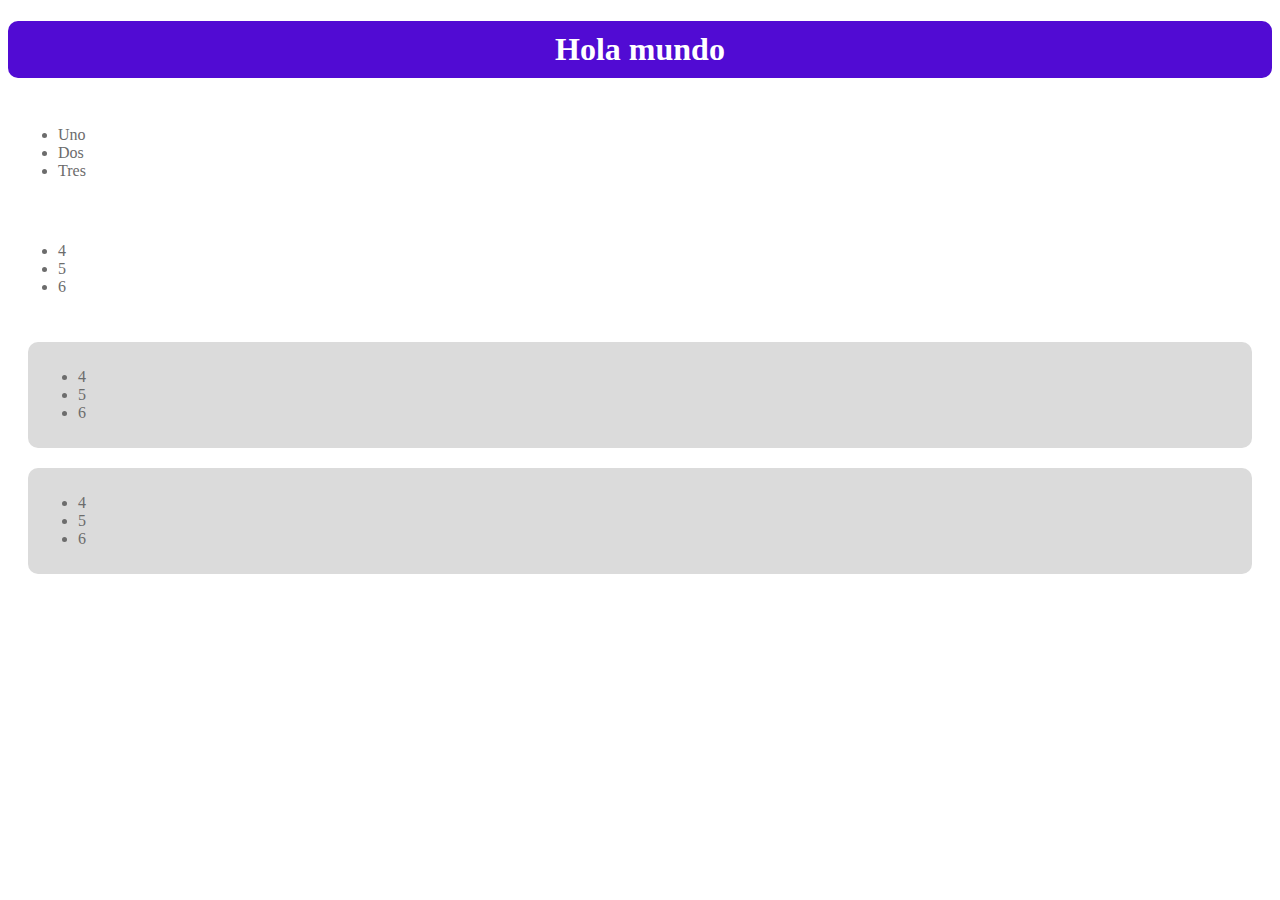
<file: index.html>
<!DOCTYPE html>
<html lang="en">
<head>
    <meta charset="UTF-8">
    <meta name="viewport" content="width=device-width, initial-scale=1.0">
    <link rel="stylesheet" href="css/style.css">
    <title>Document</title>
</head>
<body>
    <h1 class="uno">Hola mundo</h1>  
    <div class ="container">
    <div class ="dos">
        <ul>
            <li>Uno</li>
            <li>Dos</li>
            <li>Tres</li>
        </ul>
    </div>
    <div class ="dos">
        <ul>
            <li>4</li>
            <li>5</li>
            <li>6</li>
        </ul>
    </div>
    <div class ="container2">
    <div class ="tres">
        <ul>
            <li>4</li>
            <li>5</li>
            <li>6</li>
        </ul>
    </div>
    <div class ="tres">
        <ul>
            <li>4</li>
            <li>5</li>
            <li>6</li>
        </ul>
    </div></div>
</div>
    <!-- <script src="js/scripts.js"></script>-->
</body>
</html>
</file>
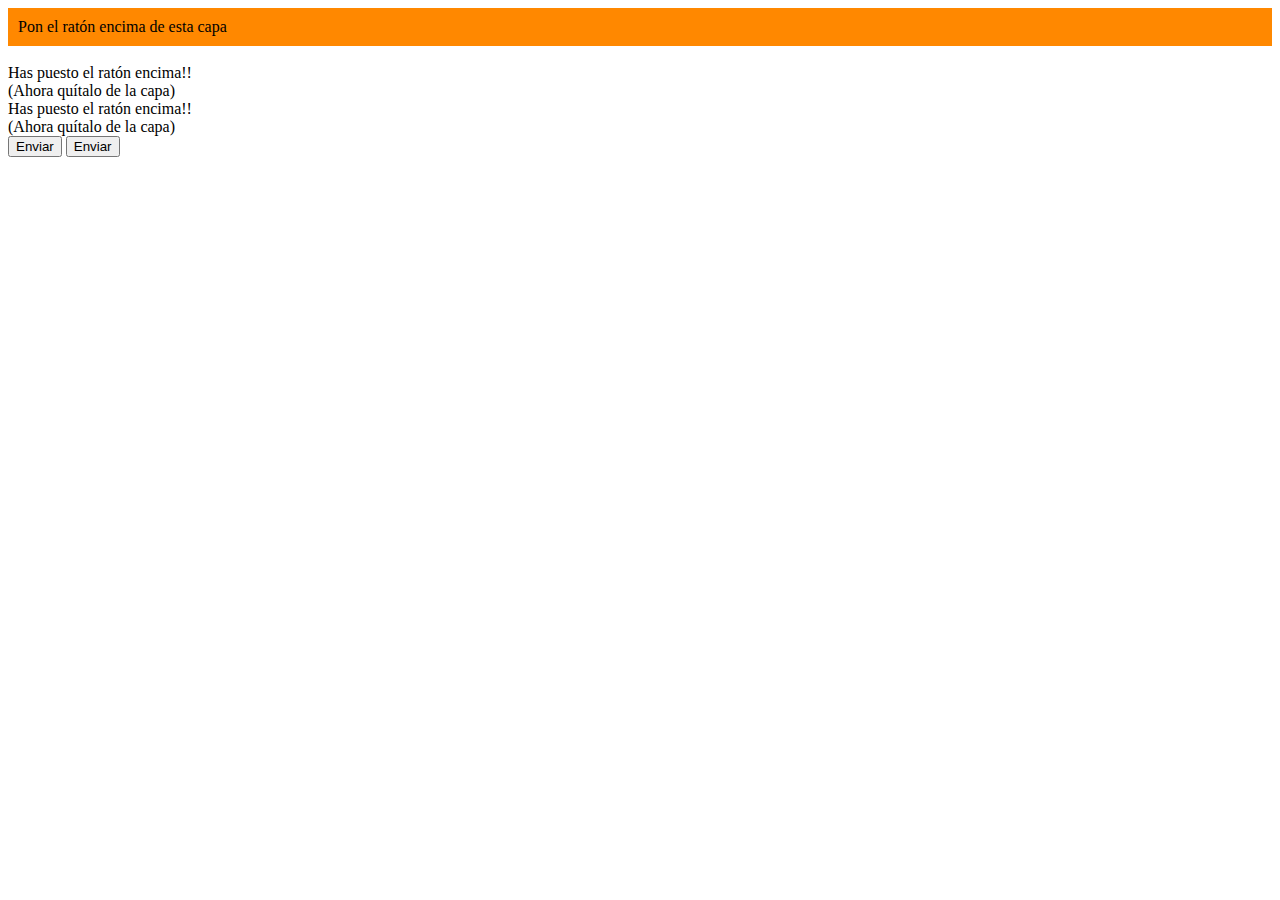
<file: demo.html>
<!DOCTYPE html>
<html lang="en">
<head>
  <meta charset="UTF-8">
  <meta http-equiv="X-UA-Compatible" content="IE=edge">
  <meta name="viewport" content="width=device-width, initial-scale=1.0">
  <title>Demo ocultar y mostrar un elemento con jQuery</title>
</head>
<body>
  
  <div id="capa" style="padding: 10px; background-color: #ff8800;">Pon el ratón encima de esta capa</div>
  <br>
  <div id="mensaje" >Has puesto el ratón encima!! <br>(Ahora quítalo de la capa)</div>
  <div id="mensajedos" >Has puesto el ratón encima!! <br>(Ahora quítalo de la capa)</div>


<button id = "enviar">Enviar</button>

<button id = "enviardos">Enviar</button>

  <script src="https://code.jquery.com/jquery-3.6.3.min.js" integrity="sha256-pvPw+upLPUjgMXY0G+8O0xUf+/Im1MZjXxxgOcBQBXU=" crossorigin="anonymous"></script>
  
  <script>

    $("#capa").mouseenter(function (event) {
     $("#mensaje").css("display", "none");
     $("#mensajedos").css("display", "none");
    });


$('#enviar').click(function(){
  $('#mensaje').css({
   'font-size' : '19px',
   'background-color' : '#fb9201',
   'padding' : '15px'
}) 
});


$('#enviardos').click(function(){
$('#mensajedos').css({
  'font-size' : '20px',
  'background-color' : '#0180fb',
  'border-radius' : '10px',
  'color' : '#fff',
  'margin-top' : '10px',
  'margin-bottom' : '10px',
  'padding' : '10px'
})

});




  </script>

  
</body>
</html>
</file>
<file: css/style.css>
.uno{
    background-color: #510bd3;
    color:white;
    border-radius: 10px;
    padding: 10px;
    text-align: center;
}

.dos {
   /* background-color: #dbdbdb;*/
    color: #6c6c6c;
    padding: 10px;
    border-radius: 10px;
    margin-top: 10px;
  }
  .tres {
    background-color: #dbdbdb;
    color: #6c6c6c;
    padding: 10px;
    border-radius: 10px;
    /*width: 40%;*/
    margin: 20px;
  }
/* .container2 {
  display:flex;
  flex-wrap:wrap;
} */

div.dos table tbody tr.primer td {
    background-color: red;
    padding: 10px;
  }

  /* table {
    width: 100%;
  } */

  div.dos table tbody tr.primer td {
    background-color: #4649ff;
    padding: 10px 40px;
    color: white;
    border-radius: 2px;
  }
</file>
